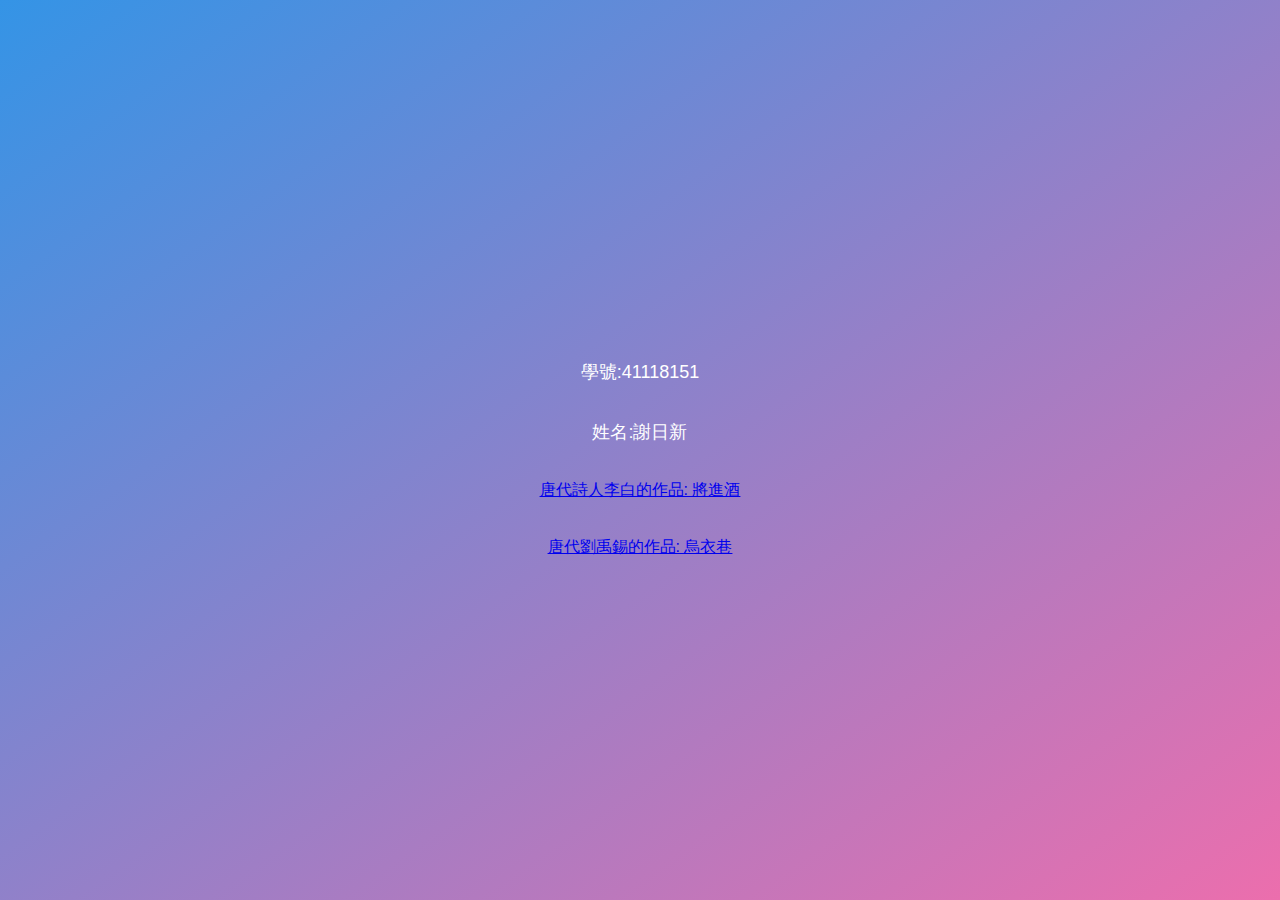
<file: index.html>
<!DOCTYPE html>
<html lang="en">
<head>
    <meta charset="UTF-8">
    <meta name="viewport" content="width=device-width, initial-scale=1.0">
    <meta http-equiv="X-UA-Compatible" content="ie=edge">
    <title>個人資料</title>
    <style>
            body {
                margin: 0;
                padding: 0;
                background: linear-gradient(to bottom right, #3494e6, #ec6ead);
                font-family: Arial, sans-serif;
                text-align: center;
                height: 100vh;
                display: flex;
                flex-direction: column;
                justify-content: center;
                align-items: center;
            }
    
            h1 {
                color: #fff;
                font-size: 36px;
            }
    
            p {
                color: #fff;
                font-size: 18px;
            }
        </style>
</head>
<body>
    <p>學號:41118151</p>
    <p>姓名:謝日新</p>
    <br><a href="poem1.html" >唐代詩人李白的作品: 將進酒</a><br>
    <br><a href="poem2.html" >唐代劉禹錫的作品: 烏衣巷</a>
</body>
</html>
</file>
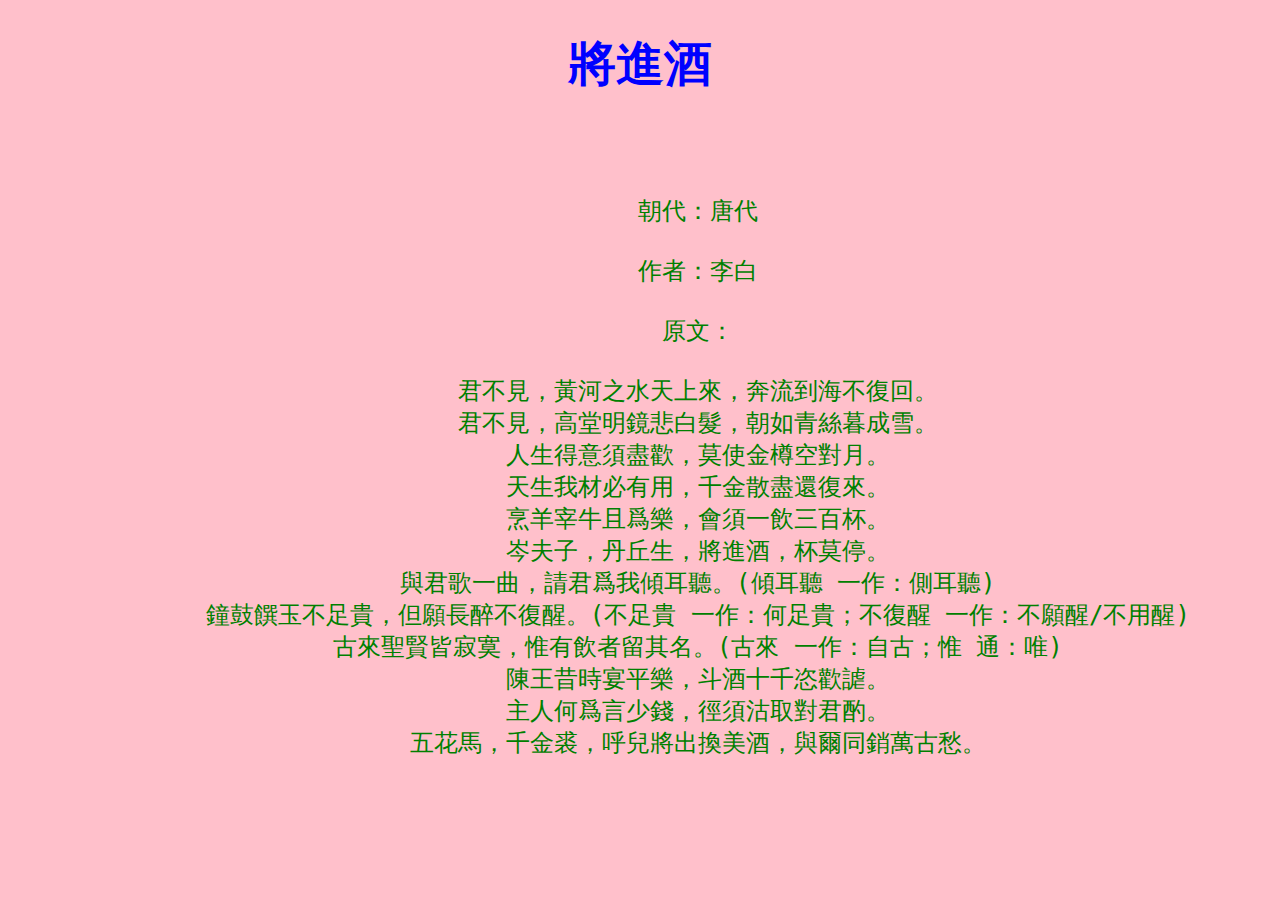
<file: poem1.html>
<!DOCTYPE html>
<html lang="en">
<head>
    
    
<meta charset="UTF-8">
    
    
<meta name="viewport" content="width=device-width, initial-scale=1.0">
    
    
<title>唐代詩人李白的作品: 將進酒</title>
</head>
<body style="background-color: pink;">
    <div style="text-align: center;">
        
       
<h1 style="color: blue; font-size: 48px;">將進酒</h1>
    </div>
    
   
<div style="text-align: center;">
        
 <pre>     
<p style="color: green; font-size: 24px;">
        朝代：唐代

        作者：李白
        
        原文：
        
        君不見，黃河之水天上來，奔流到海不復回。
        君不見，高堂明鏡悲白髮，朝如青絲暮成雪。
        人生得意須盡歡，莫使金樽空對月。
        天生我材必有用，千金散盡還復來。
        烹羊宰牛且爲樂，會須一飲三百杯。
        岑夫子，丹丘生，將進酒，杯莫停。
        與君歌一曲，請君爲我傾耳聽。(傾耳聽 一作：側耳聽)
        鐘鼓饌玉不足貴，但願長醉不復醒。(不足貴 一作：何足貴；不復醒 一作：不願醒/不用醒)
        古來聖賢皆寂寞，惟有飲者留其名。(古來 一作：自古；惟 通：唯)
        陳王昔時宴平樂，斗酒十千恣歡謔。
        主人何爲言少錢，徑須沽取對君酌。
        五花馬，千金裘，呼兒將出換美酒，與爾同銷萬古愁。
    </p>
</pre> 
    </
</div>
</body>

</
</html>
</file>
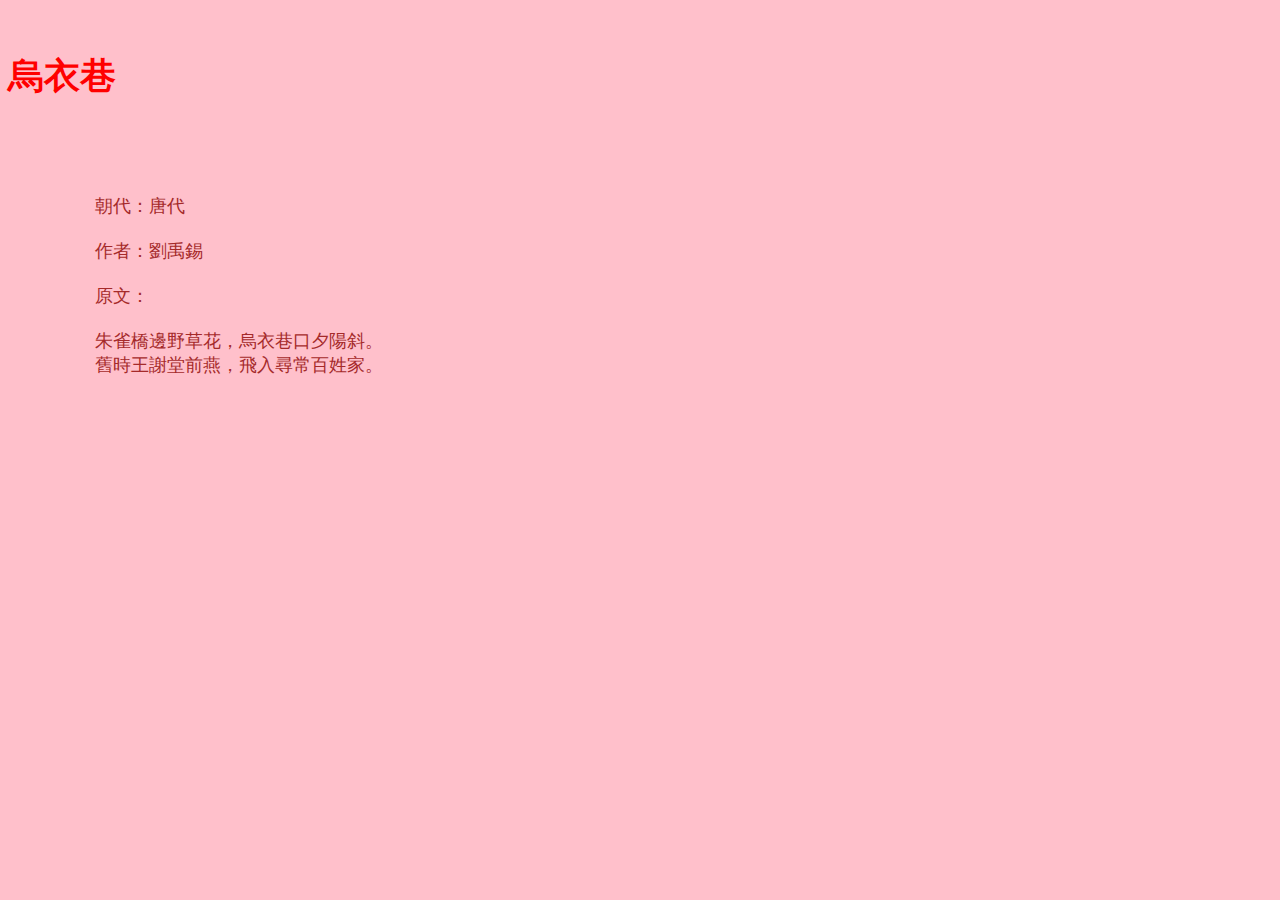
<file: poem2.html>
<!DOCTYPE html>
<html lang="en">
<head>
    <meta charset="UTF-8">
    <meta name="viewport" content="width=device-width, initial-scale=1.0">
    <meta http-equiv="X-UA-Compatible" content="ie=edge">
    <link rel="stylesheet" type="text/css" href="style.css">
    <title>唐代劉禹錫的作品: 烏衣巷</title>
</head>
<body>
    <pre>
    <h1 class="poem-title">烏衣巷</h1>
    <p class="poem-content">
        朝代：唐代

        作者：劉禹錫
        
        原文：
        
        朱雀橋邊野草花，烏衣巷口夕陽斜。
        舊時王謝堂前燕，飛入尋常百姓家。</p>
    </pre>
</body>
</html>
</file>
<file: style.css>
/* 整頁背景設為粉黃色 */
body {
    background-color: pink;
}

/* 詩的標題設為紅色、36點字 */
.poem-title {
    color: red;
    font-size: 36px;
}

/* 詩的內容設為棕色、18點字 */
.poem-content {
    color: brown;
    font-size: 18px;
}
</file>
